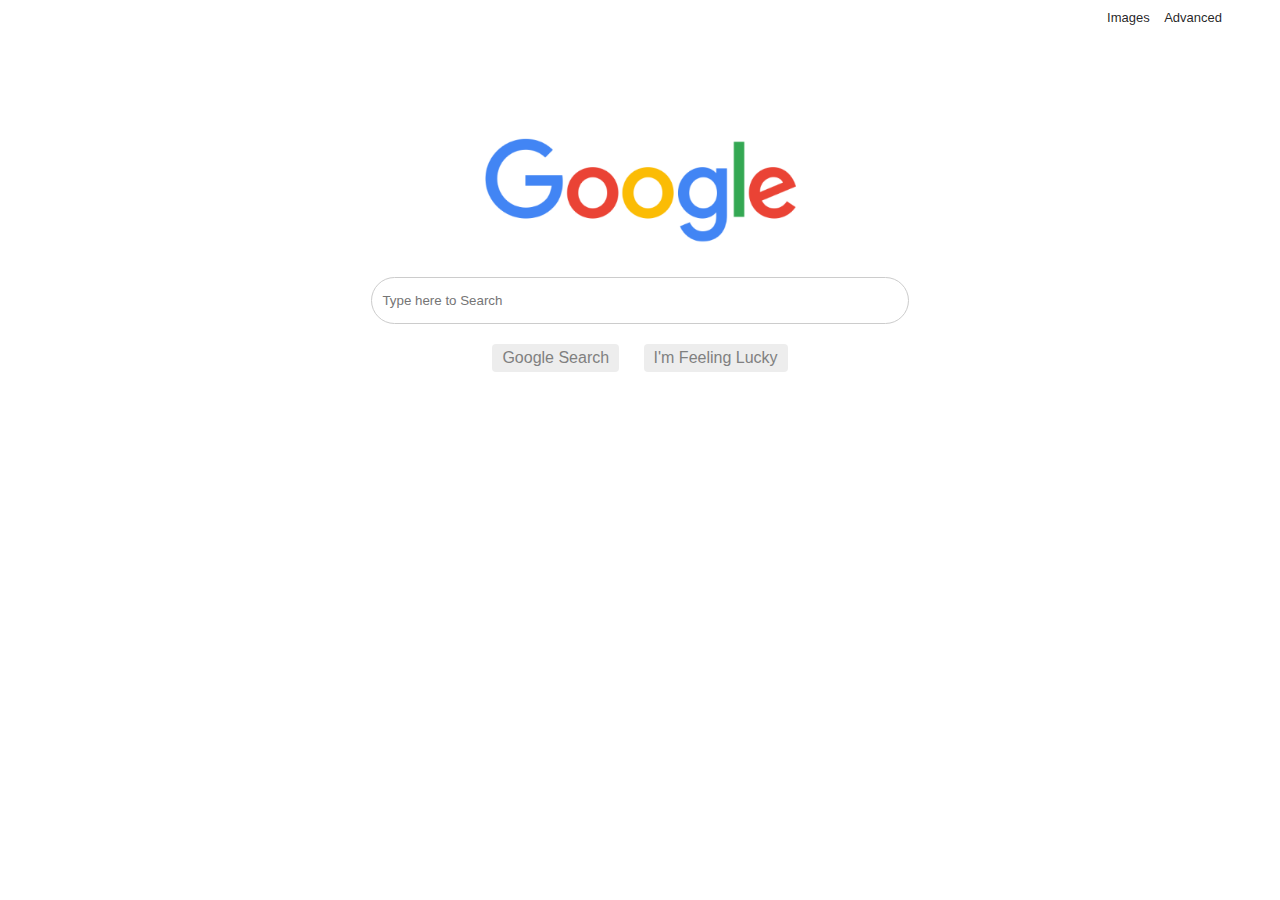
<file: search/index.html>
<!DOCTYPE html>
<html lang="en">
    <head>
        <title>Google Search</title>
        <link rel="stylesheet" type="text/css" href="style.css">
        <meta charset="utf-8">
        <meta name="viewport" content="width=device-width, initial-scale=1.0">
    </head>
    <body>
    	<header>
    		<nav id=nav>
    			<a href="images.html">Images</a>
    			<a href="advance.html" id="disabled-link">Advanced</a>
    		</nav>
    	</header>
    	<main>
	    	<div id=google><img src="google.png" alt="Google" width="25%"></div>
	    	<div id=google-search>
		        <form action="https://www.google.com/search">
		            <input id=search type="text" name="q" placeholder="Type here to Search">
		            <br>
		            <input class=submit type="submit" value="Google Search">
                    <input class=submit type="submit" name="btnI" value="I'm Feeling Lucky">
		        </form>
		    </div>
		</main>
    </body>
</html>
</file>
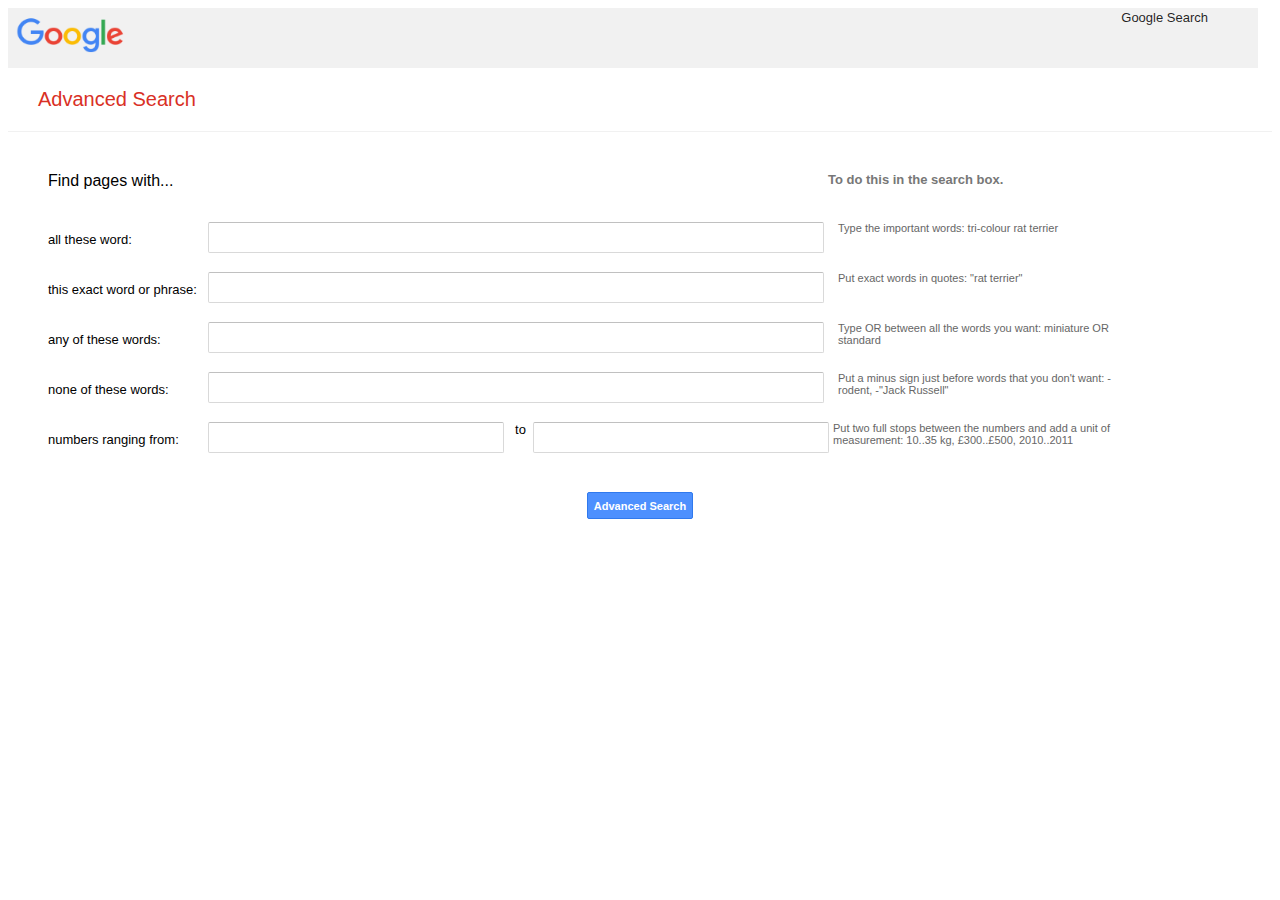
<file: search/advance.html>
<!DOCTYPE html>
<html lang="en">
    <head>
        <title>Google Advanced Search</title>
        <link rel="stylesheet" type="text/css" href="style.css">
        <meta charset="utf-8">
        <meta name="viewport" content="width=device-width, initial-scale=1.0">
    </head>
    <body>
    	<header id="hdad">
    		<nav>
    			<span><img src="googleAdvance.png" alt="Google Advanced" width="10%"></span>
    			<span id="spadlink"><a href="index.html">Google Search</a></span>
    		</nav>
    	</header>
    	<main>
    		<div id="heading">Advanced Search</div>
	    	<div id="advance-google-search">
		        <form action="https://google.com/search">
		        	<div class="flex-conteiner">
		            <div id="sub-heading-left">Find pages with...</div>
		            <div id="sub-heading-right">To do this in the search box.</div>
		            </div>
		            <div class="flex-conteiner">
		            <div class="label">all these word:</div>
		            <div class="input"><input type="text" name="as_q"></div>
		            <div class="description">Type the important words: tri-colour rat terrier</div>
		            </div>
		        	<div class="flex-conteiner">
		            <div class="label">this exact word or phrase:</div>
		            <div class="input"><input type="text" name="as_epq"></div>
		            <div class="description">Put exact words in quotes: "rat terrier"</div>
		            </div>
		            <div class="flex-conteiner">
		            <div class="label">any of these words:</div>
		            <div class="input"><input type="text" name="as_oq"></div>
		            <div class="description">Type OR between all the words you want: miniature OR standard</div>
		            </div>
		            <div class="flex-conteiner">
		            <div class="label">none of these words:</div>
		            <div class="input"><input type="text" name="as_eq"></div>
		            <div class="description">Put a minus sign just before words that you don't want: -rodent, -"Jack Russell"</div>
		            </div>
		            <div class="flex-conteiner">
		            <div class="label">numbers ranging from:</div>
		            <div class="input-short"><input type="text" name="as_nlo"></div>
		            <div id="to">to</div>
		            <div class="input-short"><input type="text" name="as_nhi"></div>
		            <div class="description">Put two full stops between the numbers and add a unit of measurement: 10..35 kg, £300..£500, 2010..2011</div>
		            </div>

		            <div id="addivsub"><input id="advance-submit" type="submit" value="Advanced Search"></div>
		        </form>
		    </div>
		</main>
    </body>
</html>
</file>
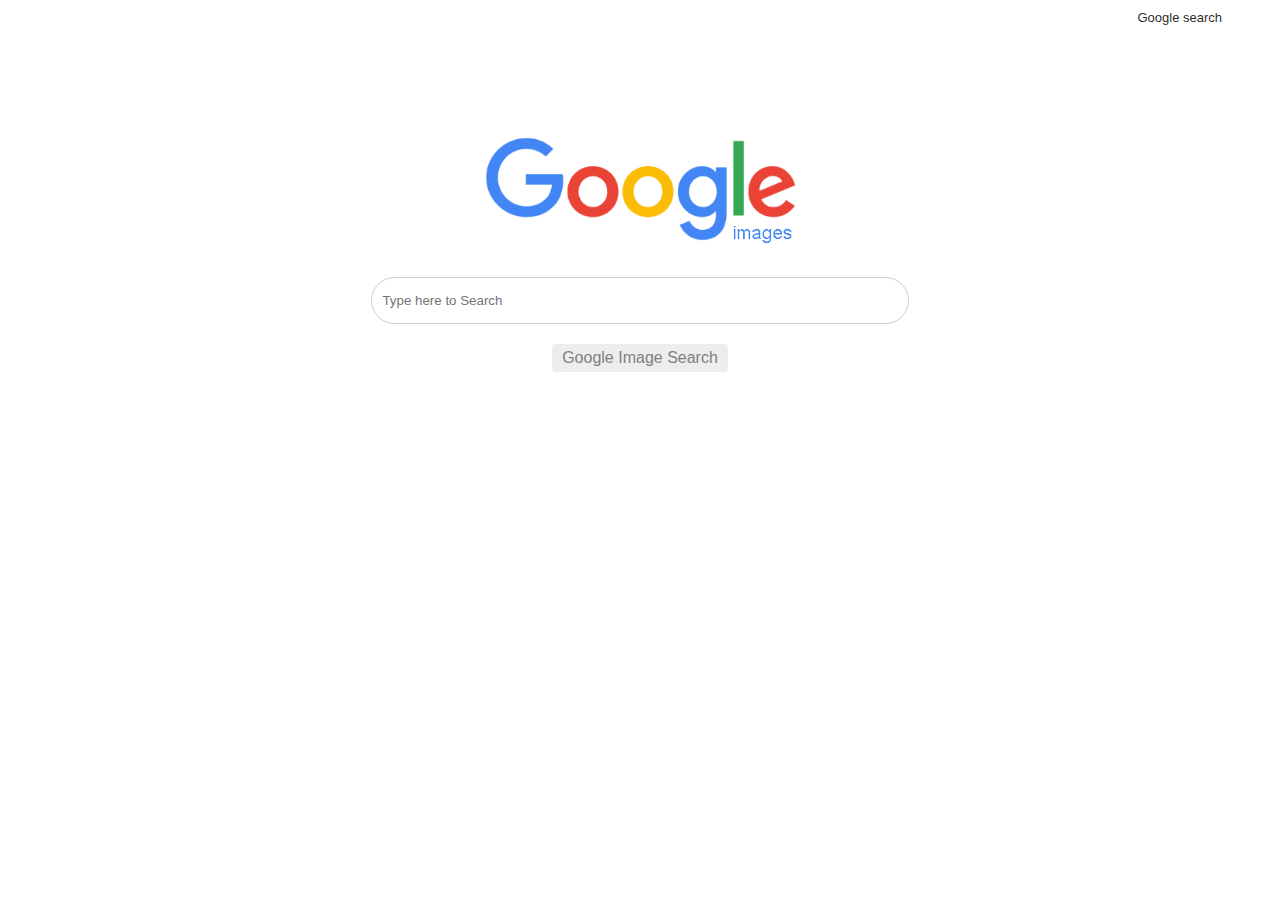
<file: search/images.html>
<!DOCTYPE html>
<html lang="en">
    <head>
        <title>Google Images</title>
        <link rel="stylesheet" type="text/css" href="style.css">
        <meta charset="utf-8">
        <meta name="viewport" content="width=device-width, initial-scale=1.0">
    </head>
    <body>
    	<header>
    		<nav id=nav>
    			<a href="index.html">Google search</a>
    		</nav>
    	</header>
    	<main>
	    	<div id=google><img src="googleimage.png" alt="Google Images" width="25%"></div>
	    	<div id=google-search>
		        <form action="https://www.google.com/search">
		            <input id=search type="text" name="q" placeholder="Type here to Search">
		            <input type="hidden" name="tbm" value="isch">
		            <br>
		            <input class=submit type="submit" value="Google Image Search">
		        </form>
		    </div>
		</main>
    </body>
</html>
</file>
<file: search/style.css>
/*For Google Search and Google image search*/
#google{
	margin: 100px auto 10px auto;
	padding: 10px;
	text-align: center;
}
#google-search{
	  margin:10px auto auto auto;
	  width: 50%;
	  padding: 10px;
	  text-align: center;
}
#search{
	margin-bottom: 10px;
	width: 85%;
	border: 1px solid #cccccc;
	border-radius: 25px;
	padding: 15px 10px;
	box-sizing: border-box;

}
@media (max-device-width: 480px) {
	#google-search{
		width: 100%
	}
	#disabled-link{
        cursor: default;
        pointer-events: none;        
        text-decoration: none;
        color: white;
    }
    #nav{
    	margin: 0px;
    }
    img{
    	width: 50%;
    }
}
#search:hover{
	box-shadow: 3px 3px 3px 3px gray;
}
.submit{
	margin: 10px;
	background-color: #ededed;
	border: 0px solid white;
	border-radius: 4px;
	color: gray;
	padding: 5px 10px;
	text-align: center;
	text-decoration: none;
	display: inline-block;
	font-size: 16px;
	cursor: pointer;
}
.submit:hover{
	color: black;
	border: 1px solid black;
}
/*For all pages*/
body{
	font-family: arial,sans-serif;
}
#nav{
	margin: 0px 45px;
	text-align: right;
}
a:link{
	text-decoration: none;
	color: rgba(0,0,0,0.87);
	font-family: arial, sans-serif;
	font-size: 13px;
	padding: 5px;
	cursor: pointer;
}
a:hover{
	text-decoration: underline;
}
a:visited{
	color: rgba(0,0,0,0.87)
}
label{
	cursor: default;
}
/*For Advance Search*/
#hdad{
	background: #f1f1f1;
	width: 1250px;
	height: 60px;
}
#spadlink{
	float: right;
	margin-right: 45px;
}
#heading{
	border-bottom: 1px solid #f1f1f1;
	padding: 20px 30px;
	font-size: 20px;
	color: #d93025;
	cursor: default;
}
#advance-google-search{
	margin: 20px 15px;
	padding: 20px 15px;
}
.flex-conteiner{
	display: flex;
	flex-wrap: wrap;
}
.label{
  	width: 150px;
  	height: 30px;
  	margin: 10px;
  	text-align: left;
  	font-size: 13px;
  	font-weight: 500;
}
.input{
  	width: 630px;
  	height: 30px;
  	text-align: left;
  	font-size: 13px;
  	display: inline-block;
}
.input>input{
	width: 600px;
	padding: 7px;
	border: 1px solid #d9d9d9;
  	border-top: 1px solid #c0c0c0;
  	border-radius: 2px;
}
.description{
  	width: 300px;
  	height: 30px;
  	text-align: left;
  	font-size: 11px;
  	color: #666;
}
#sub-heading-left{
	width: 780px;
	height: 30px;
	margin-left: 10px;
	margin-bottom: 20px;
	text-align: left;
	font-size: 16px;
	font-weight: 500;
}
#sub-heading-right{
	width: 300px;
	height: 30px;
	margin-bottom: 20px;
	text-align: left;
	font-size: 13px;
	font-weight: 700;
	color: #777;
}
.input-short{
	width: 300px;
  	height: 30px;
  	text-align: left;
  	font-size: 13px;
  	display: inline-block;
}
.input-short>input{
	width: 280px;
	padding: 7px;
	border: 1px solid #d9d9d9;
  	border-top: 1px solid #c0c0c0;
  	border-radius: 2px;
}
#to{
	width: 25px;
  	height: 30px;
  	text-align: center;
  	font-size: 13px;
}
#addivsub{
	text-align: center;
}
#advance-submit{
	margin-top: 20px;
	background-color: #4d90fe;
	color: white;
	font-weight: bold;
	font-size: 11px;
	height: 27px;
	border-radius: 2px;
	border: 1px solid #3079ed
}
#advance-submit:hover{
	border: 1px solid blue;
}
</file>
